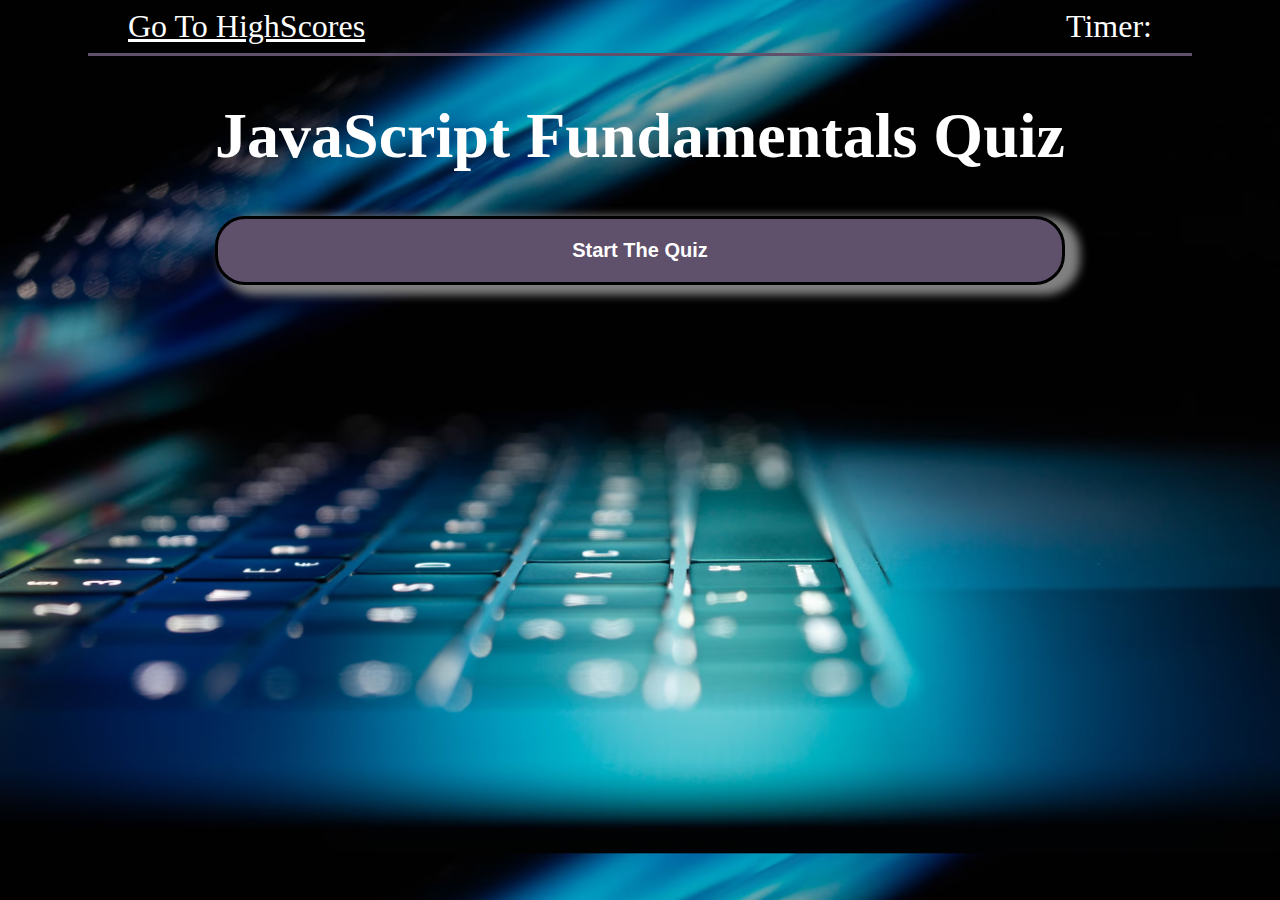
<file: index.html>
<!DOCTYPE html>
<html lang="en">
  <head>
    <meta charset="UTF-8" />
    <meta name="viewport" content="width=device-width, initial-scale=1.0" />
    <link rel="stylesheet" href="./assets/style.css" />
    <title>JS Fundamentals Quiz</title>
  </head>
  <body id = "body-background">
    <header>
      <div id="topHead">Go To HighScores</div>
      <div id="timer">Timer:</div>
    </header>
    <section id="start-page">
      <h1>JavaScript Fundamentals Quiz</h1>
      <button id="start-button">Start The Quiz</button>
    </section>
    <section id="quiz-section">
      <h1 id="question-title">QUESTION GOES HERE</h1>
      <div id="div-quiz">
        <button id="buttonA">A</button>
        <p id="choiceA">Choice A</p>
        <button id="buttonB">B</button>
        <p id="choiceB">Choice B</p>
        <button id="buttonC">C</button>
        <p id="choiceC">Choice C</p>
      </div>
    </section>
    <section id="results">
      <h1 id="points">Here are your results</h1>
      <p id="your-results"></p>
      <form>
        <input placeholder="put your initials here" id="initials" />
        <button id="submit-score">Submit Score</button>
      </form>
      <a href="./highscores.html" target="_blank"></a>
    </section>
    <section id="highscore">
      <div>
        <button id="reset-button">RESET SCORES & RETURN HOME</button>
      </div>
      <div id="finalDiv">
        <li id="bolder">INITIALS:</li>
        <li id="bolder">SCORE:</li>
      </div>
    </section>
    <script src="./assets/script.js"></script>
  </body>
</html>
</file>
<file: assets/style.css>
body {
  font-size: 62.5%;
  /* background-color: #86BBBD; */
  background-image: url(./background-keyboard.avif);
  background-size: cover;
  color: white;
  display: flex;
  flex-direction: column;
  align-items: center;
  justify-content: center;
  
  
}

#start-page {
  display: flex;
  display: flex;
  flex-direction: column;
  align-items: center;
  justify-content: center;
}

#quiz-section {
  display: none;
}

#highscore {
  display: none;
}
#results {
  display: none;
}

li {
    text-decoration: none;
    list-style-type: none;
    border: .1rem solid rgb(221, 109, 193);
    width: 100%;
    font-size: 1.5rem;
}
#bolder {
    font-weight: bolder;
    font-size: 2rem;
    margin-top: 2rem;
}

p {
    font-size: 1.5rem;
    margin-left: 1.5rem;
    font-weight: bolder;
}

#buttonA, #buttonB, #buttonC {
    margin-bottom: .5rem;
}

#question-title{
    font-size: 2rem;
}

header {
    display: flex;
    flex-direction: row;
    justify-content: space-between;
    width: 100%;
    
}

h1{
    font-size: 4rem;
}
#topHead {
    border-bottom: .2rem solid #5F506B;
    width: 100%;
    margin-left: 5rem;
    font-size: 2rem;
    padding-left: 2.5rem;
    text-decoration: underline;
    display: flex; 
    align-items: center;
    padding-bottom: .5rem;
}

#topHead:hover {
    text-decoration: underline;
    color: rgb(221, 109, 193);
    font-weight: bold;
    cursor: pointer;
}

#timer {
    border-bottom: .2rem solid #5F506B;
    width: 100%;
    font-size: 2rem;
    text-align: right;
    margin-right: 5rem;
    padding-right: 2.5rem;
    padding-bottom: .5rem;
}

button:hover {
    cursor: pointer;
    scale: 1.1;
}

li{
    text-align: center;
    
    }

#reset-button, #start-button {
    background-color: #5F506B;
    color: white;
    font-weight: bolder;
    width: 100%;
    font-size: 2em;
    padding: 1em .5em;
    border-radius: 30px;
    box-shadow: 10px 5px 10px 5px gray;
    border: .15em solid black;
    
}
</file>
